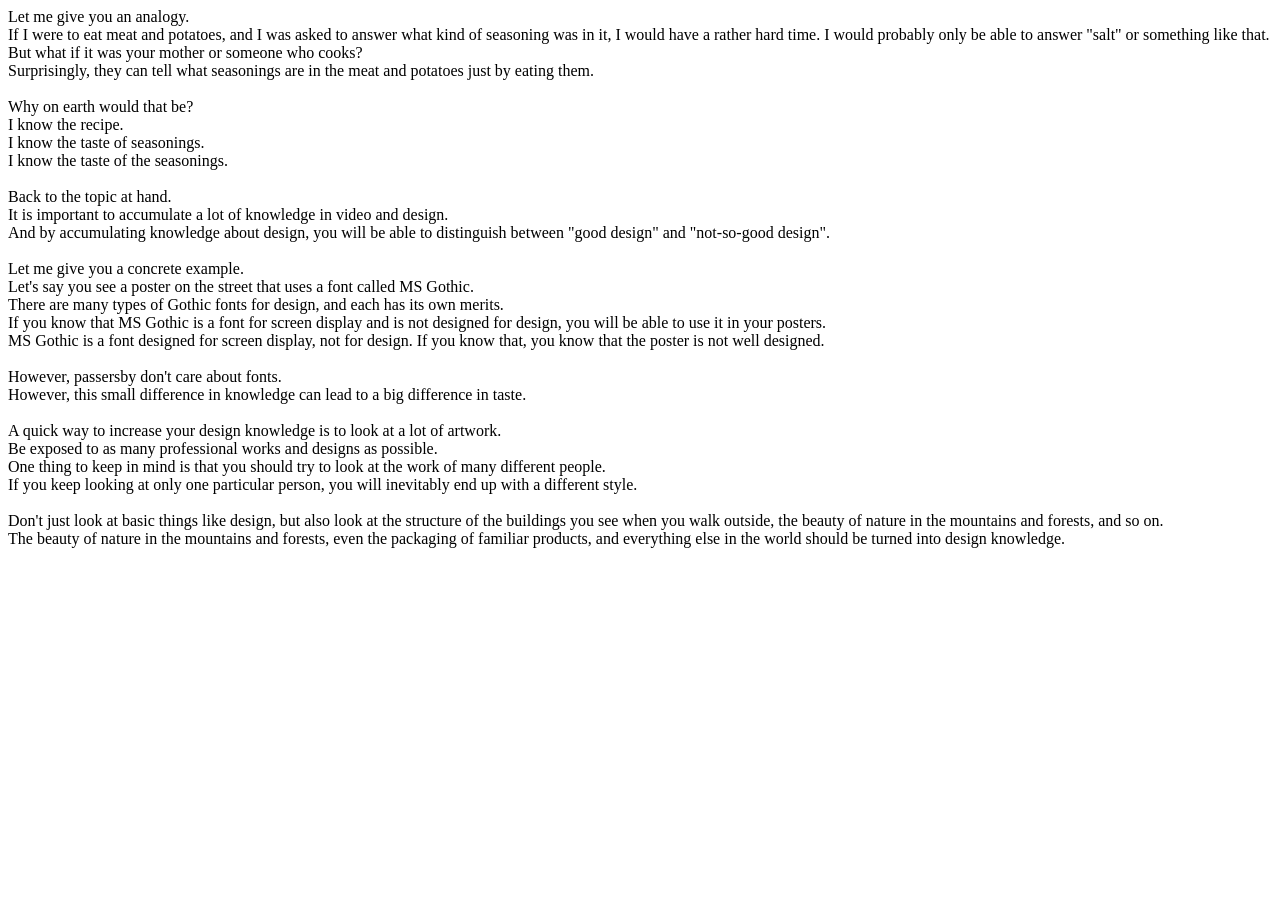
<file: templates/0index.html>
<!doctype html>
<html lang="ja">
<head>
    <meta charset="utf-8">
    <meta name="robots" content="none">
    <style type="text/css">
        body {
            background-color: #ffffff;
            color: black;
        }
        .js-link {
            cursor: pointer;
            color: blue;
            text-decoration: underline;
        }
        #hide-link {
            display: none;
        }
    </style> 
</head>
<body>
    <div id="hide-link">
        <h1>enchantnora</h1>
        <p>>> <span class="js-link" data-href="./ms">SHIFT</span></p>
        <p>>> <span class="js-link" data-href="./data">DATA</span></p>
        <p>>> <span class="js-link" data-href="./cc">CYBER CABINET</span></p>
    </div>
    Let me give you an analogy.<br>
    If I were to eat meat and potatoes, and I was asked to answer what kind of seasoning was in it, I would have a rather hard time. I would probably only be able to answer "salt" or something like that.<br>
    But what if it was your mother or someone who <span id="secret-trigger">cooks?</span><br>
    Surprisingly, they can tell what seasonings are in the meat and potatoes just by eating them.<br>
    <br>
    Why on earth would that be?<br>
    I know the recipe.<br>
    I know the taste of seasonings.<br>
    I know the taste of the seasonings.<br>
    <br>
    Back to the topic at hand.<br>
    It is important to accumulate a lot of knowledge in video and design.<br>
    And by accumulating knowledge about design, you will be able to distinguish between "good design" and "not-so-good design".<br>
    <br>
    Let me give you a concrete example.<br>
    Let's say you see a poster on the street that uses a font called MS Gothic.<br>
    There are many types of Gothic fonts for design, and each has its own merits.<br>
    If you know that MS Gothic is a font for screen display and is not designed for design, you will be able to use it in your posters.<br>
    MS Gothic is a font designed for screen display, not for design. If you know that, you know that the poster is not well designed.<br>
    <br>
    However, passersby don't care about fonts.<br>
    However, this small difference in knowledge can lead to a big difference in taste.<br>
    <br>
    A quick way to increase your design knowledge is to look at a lot of artwork.<br>
    Be exposed to as many professional works and designs as possible.<br>
    One thing to keep in mind is that you should try to look at the work of many different people.<br>
    If you keep looking at only one particular person, you will inevitably end up with a different style.<br>
    <br>
    Don't just look at basic things like design, but also look at the structure of the buildings you see when you walk outside, the beauty of nature in the mountains and forests, and so on.<br>
    The beauty of nature in the mountains and forests, even the packaging of familiar products, and everything else in the world should be turned into design knowledge.
    <script>
        const jsLinks = document.querySelectorAll('.js-link');
        jsLinks.forEach(link => {
            link.addEventListener('click', function() {
                const targetUrl = this.getAttribute('data-href');
                if (targetUrl) {
                    window.location.href = targetUrl;
                }
            });
        });

        document.getElementById('secret-trigger').addEventListener('click', function() {
            document.getElementById('hide-link').style.display = 'block';
        });
    </script>
</body>
</html>
</file>
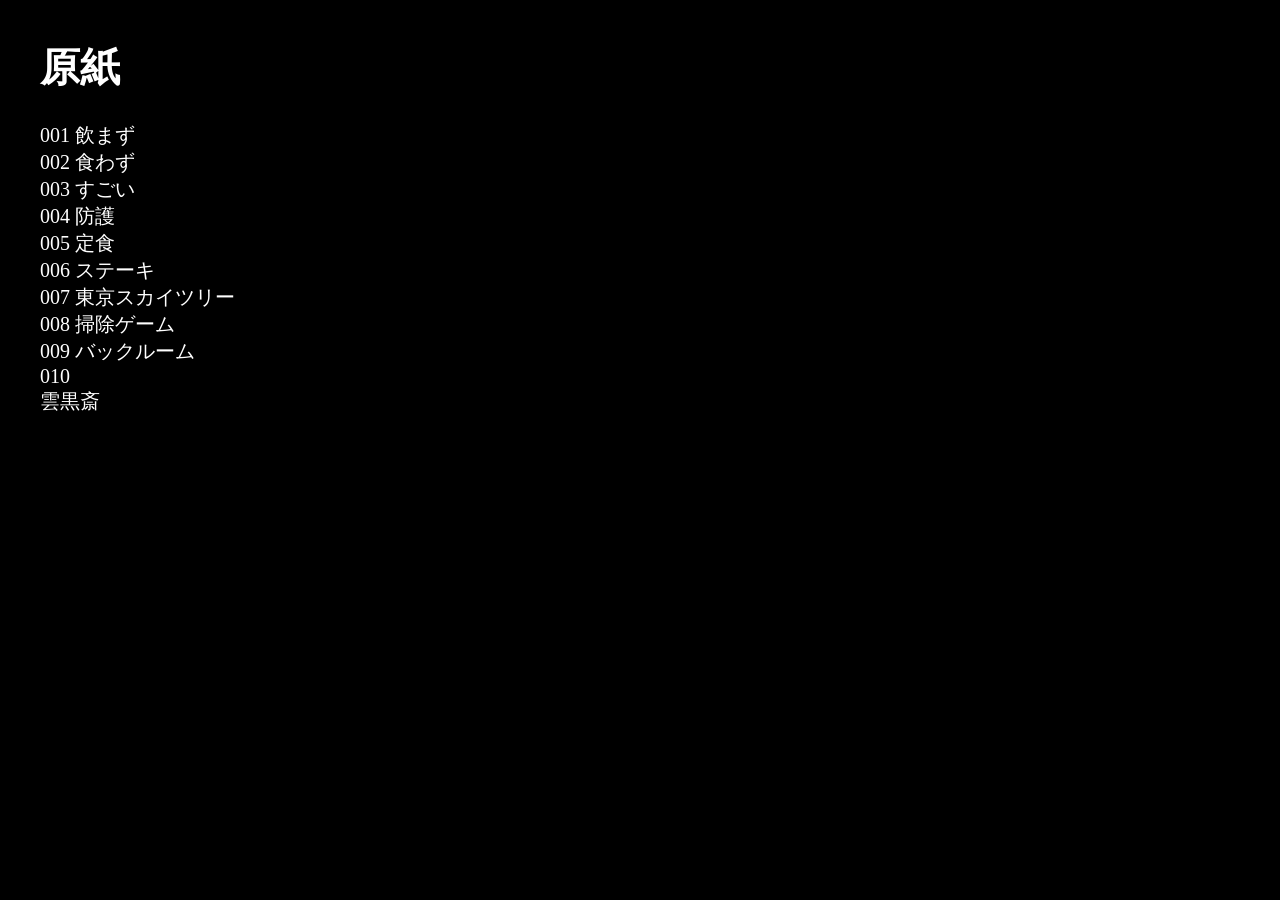
<file: templates/test.html>
<!DOCTYPE html>
<html lang="ja">
    <head>
        <meta charset="utf-8" />
        <meta name="robots" content="none">
        <meta name="viewport" content="width=device-width,initial-scale=1" />
        <title>{{title}}Ver 2</title>
        <script src="https://code.jquery.com/jquery-3.7.1.js" integrity="sha256-eKhayi8LEQwp4NKxN+CfCh+3qOVUtJn3QNZ0TciWLP4=" crossorigin="anonymous"></script>
        <style>
            body { background:#000; color:#fff; font-size:20px; margin:40px; }
        
        </style>
    </head>
    <body>
        <div id="status">
            <h1><span id="bin">原紙</span></h1>
        </div>
        <div id='gen'></div>
            <div id='point'></div>
        <script>
        (function() {
            const cc = ['飲まず', '食わず', 'すごい', '防護', '定食', 'ステーキ', '東京スカイツリー', '掃除ゲーム', 'バックルーム']
            for (let i = 1; i <= 10; i++){
                let i2 = ( '000' + i ).slice( -3 );
                let c2= cc[i-1]
                if (!c2) {
                    c2= ''
                }
                $('#gen').html($('#gen').html() + `${i2} ${c2}<br>`);
            }
        }());
        
        window.onload = async function() {
            const sleep = (time) => new Promise((resolve) => setTimeout(resolve, time));
            const id = document.getElementById('bin');
            const cc = ["雲黒斎", "カタパルト", "防衛戦"];
        
            while (true) {
                for (const value of cc) {
                    await sleep(100);
                    document.getElementById('point').innerHTML = value;
                }
            }
        }
        </script>
    </body>
</html>
</file>
